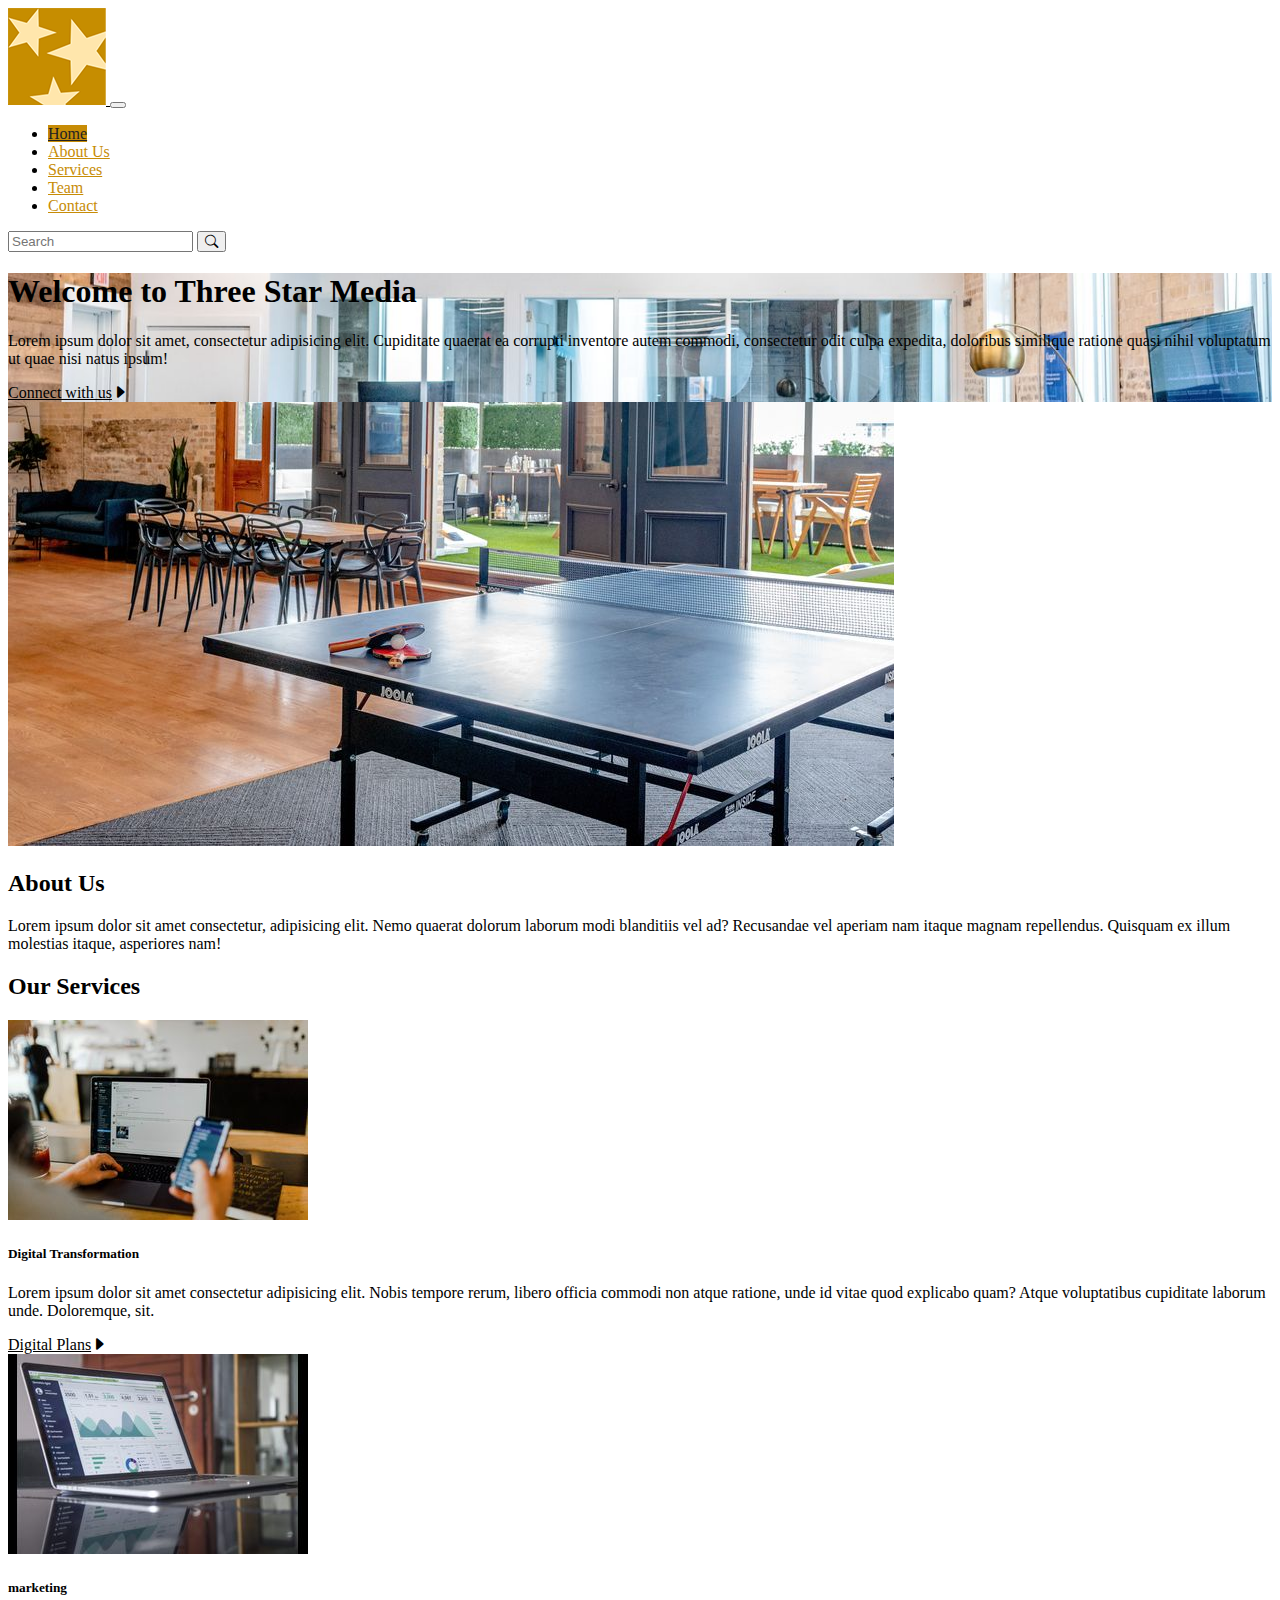
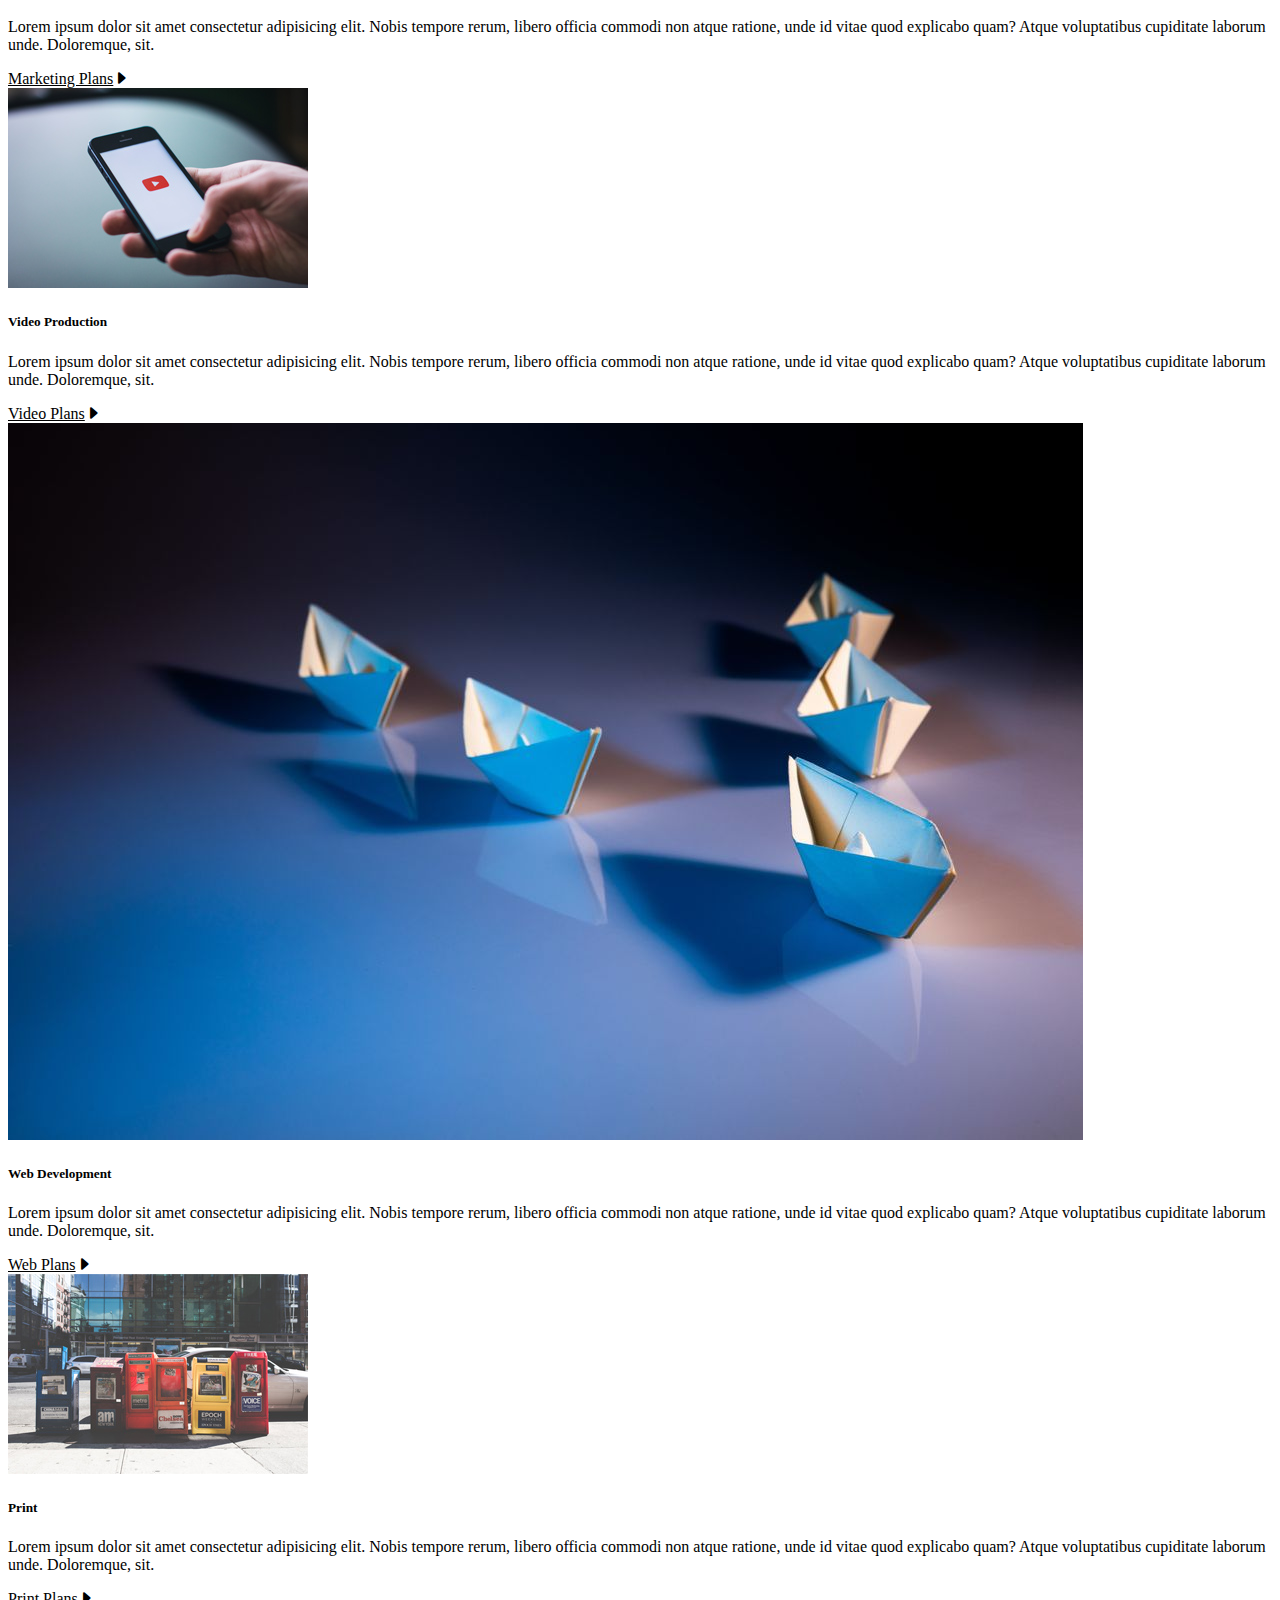
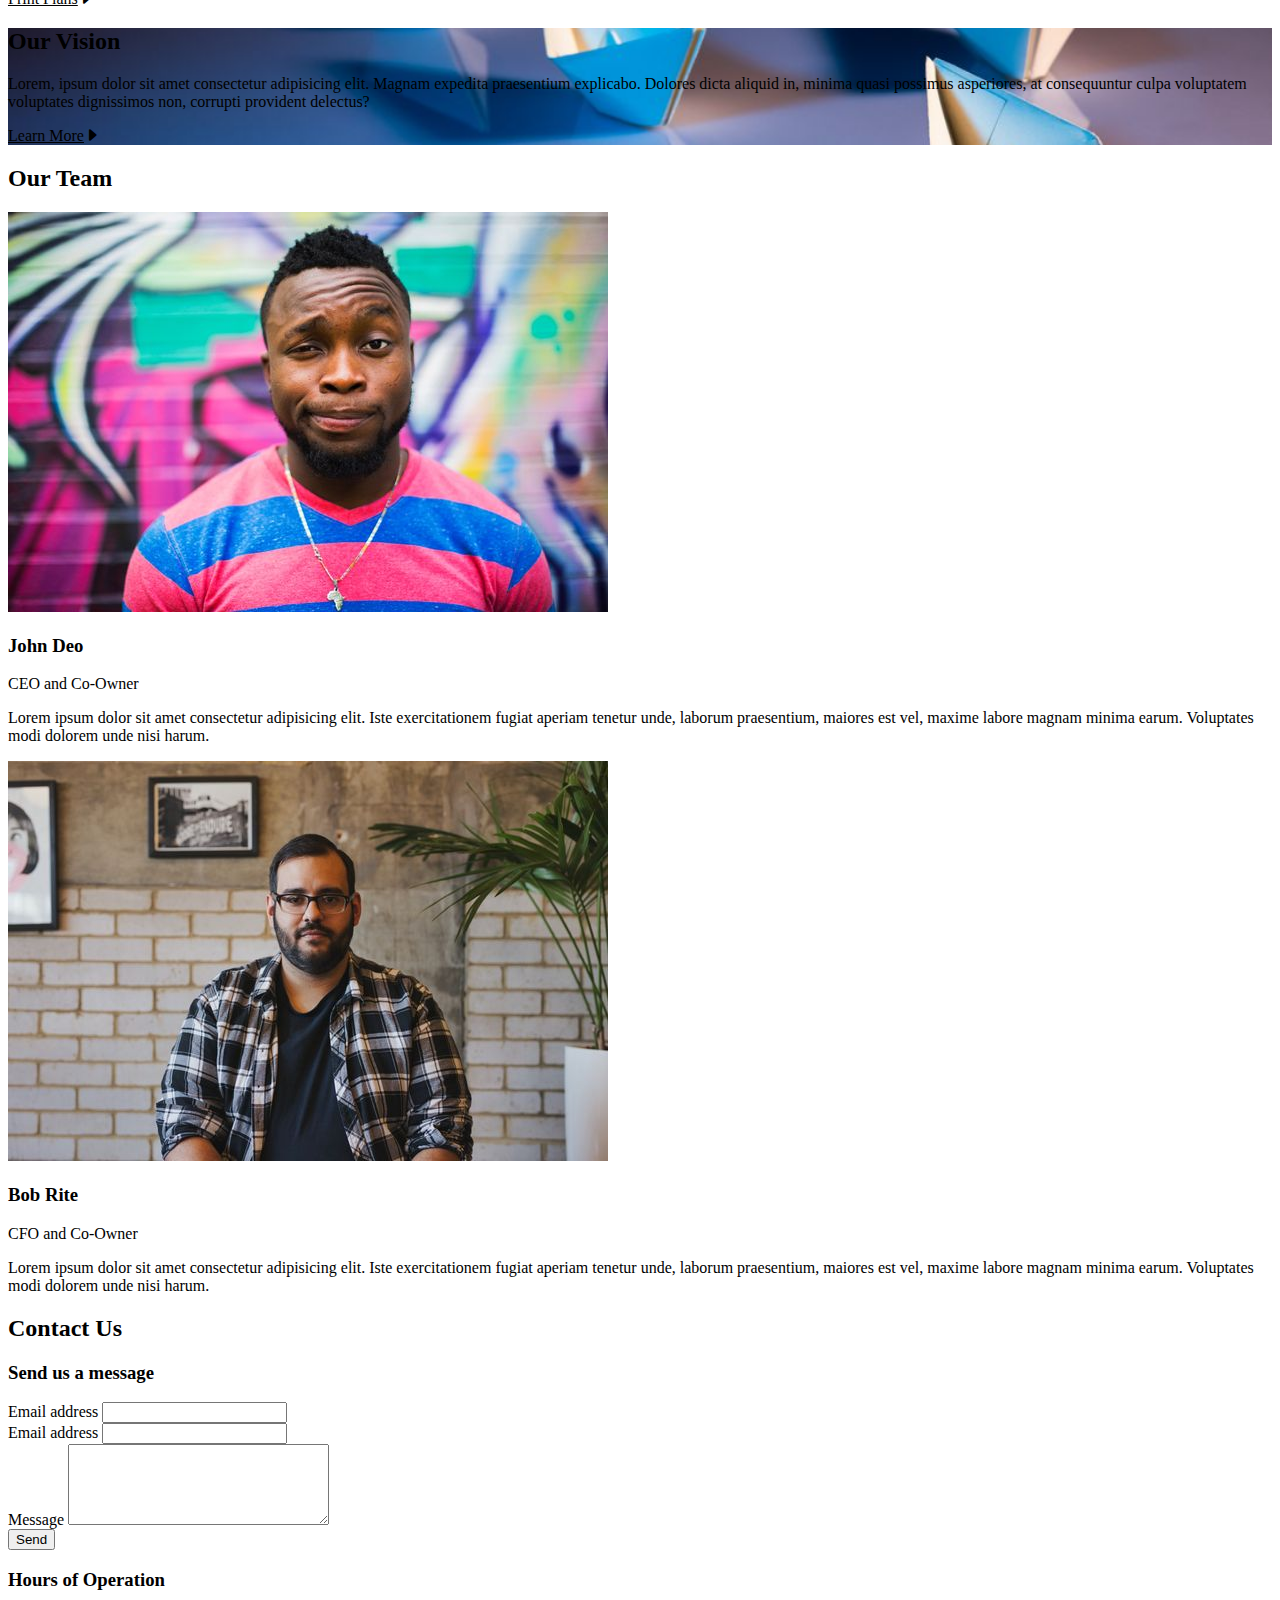
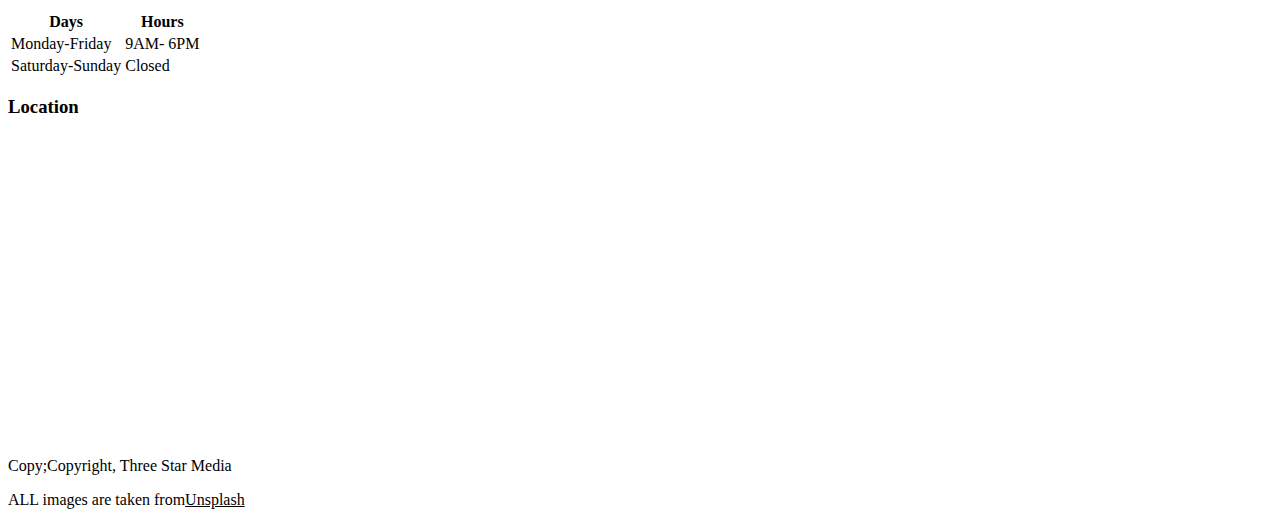
<file: three-star.html>
<!doctype html>
<html lang="en">
  <head>
    <meta charset="utf-8">
    <meta name="viewport" content="width=device-width, initial-scale=1">
    <title>three star media</title>
    <!-- bootstrap CSS -->
    <link href="https://cdn.jsdelivr.net/npm/bootstrap@5.2.3/dist/css/bootstrap.min.css" rel="stylesheet" integrity="sha384-rbsA2VBKQhggwzxH7pPCaAqO46MgnOM80zW1RWuH61DGLwZJEdK2Kadq2F9CUG65" crossorigin="anonymous">
    <!-- custom CSS -->
    <link rel="stylesheet" href="css/three-star.css">
    <!-- bootstrap icons -->
    <link rel="stylesheet" href="https://cdn.jsdelivr.net/npm/bootstrap-icons@1.10.2/font/bootstrap-icons.css">
  </head>
  <body>
    <header class="bg-dark">
        <nav class="navbar navbar-expand-md bg-dark navbar-dark">
            <div class="container-xl">
              <a class="navbar-brand" href="#">
                  <!-- website logo -->
                  <img src="images/logo.png" alt="Three Star Media Logo">
                  <!-- hamburger menu -->
              <button class="navbar-toggler" type="button" data-bs-toggle="collapse" data-bs-target="#navbarSupportedContent" aria-controls="navbarSupportedContent" aria-expanded="false" aria-label="Toggle navigation">
                <span class="navbar-toggler-icon"></span>
              </button>
              <div class="collapse navbar-collapse" id="navbarSupportedContent">
                <ul class="navbar-nav me-auto mb-2 mb-lg-0">
                  <li class="nav-item">
                    <a class="nav-link active" aria-current="page" href="#home">Home</a>
                  </li>
                  <li class="nav-item"> 
                    <a class="nav-link" href="#about">About Us</a>
                  </li>
                  <li class="nav-item">
                    <a class="nav-link" href="#services">Services</a>
                  </li>
                  <li class="nav-item">
                    <a class="nav-link" href="#team">Team</a>
                  </li>
                  <li class="nav-item">
                    <a class="nav-link" href="#contact">Contact</a>
                  </li>
                </ul>
                <form class="d-flex" role="search">
                  <input class="form-control me-2 rounded-0" type="search" placeholder="Search" aria-label="Search">
                  <button class="btn btn-outline-primary rounded-0" type="submit"><i class="bi bi-search"></i></button>
                </form>
              </div>   
              <!--  closes.collapes -->
            </div>  
            <!-- closes. container-xl -->
          </nav>
    </header>
    <main>
        <section class="banner py-5" id="home">
            <div class="container-xl banner-info bg-dark bg-opacity-75 text-light py-4">
                <h1 class="display-1">Welcome to Three Star Media</h1>
                <p>Lorem ipsum dolor sit amet, consectetur adipisicing elit. Cupiditate quaerat ea corrupti inventore autem commodi, consectetur odit culpa expedita, doloribus similique ratione quasi nihil voluptatum ut quae nisi natus ipsum!</p>
                <a href="#contact" class="btn btn-primary text-dark p-3 rounded-0">Connect with us<i class="bi bi-caret-right-fill"></i></a>
            </div>
        </section>
        <!-- about us section -->
        <section id="about" class="bg-secondary pg-2">
            <div class="row">
                <div class="col-sm">
                    <img src="images/about-us.jpg" alt="office ping-pong table" class="img-fluid">
                </div>
                 
                <div class="col-sm">
                    <h2 class="display-4">About Us</h2>
                    <p>Lorem ipsum dolor sit amet consectetur, adipisicing elit. Nemo quaerat dolorum laborum modi blanditiis vel ad? Recusandae vel aperiam nam itaque magnam repellendus. Quisquam ex illum molestias itaque, asperiores nam!</p>
                </div>
                <!-- closes. col-sm -->
            </div>
            <!-- closes. container-xl -->
        </section>
        <!-- closes about section -->
        <!--Services section  -->
        <section class="container-xl my-4" id="services">
            <h2 class="display-4">Our Services</h2>
        <div class="row g-2">
            <div class="col-md-6">
              <div class="card rounded-0 border-0 bg-secondary">
                <img src="images/digital.jpg" class="card-img-top rounded-0" alt="user on a smartphone">
                 <div class="card-body">
                  <h5 class="card-title">Digital Transformation</h5>
                  <p class="card-text">Lorem ipsum dolor sit amet consectetur adipisicing elit. Nobis tempore rerum, libero officia commodi non atque ratione, unde id vitae quod explicabo quam? Atque voluptatibus cupiditate laborum unde. Doloremque, sit.</p>
                  <a href="#" class="btn btn-dark text-light rounded-0 p-3 d-block">Digital Plans<i class="bi bi-caret-right-fill"></i></a>
                 </div><!--closes .card-body-->
              </div><!--closes .card--> 
            </div> <!--closes .col-md-->
            <div class="col-md-6">
                <div class="card rounded-0 border-0 bg-secondary">
                    <img src="images/marketing.jpg" class="card-img-top rounded-0" alt="laptop on top of a desk">
                     <div class="card-body">
                      <h5 class="card-title">marketing</h5>
                      <p class="card-text">Lorem ipsum dolor sit amet consectetur adipisicing elit. Nobis tempore rerum, libero officia commodi non atque ratione, unde id vitae quod explicabo quam? Atque voluptatibus cupiditate laborum unde. Doloremque, sit.</p>
                      <a href="#" class="btn btn-dark text-light rounded-0 p-3 d-block">Marketing Plans<i class="bi bi-caret-right-fill"></i></a>
                     </div><!--closes .card-body-->
                  </div><!--closes .card--> 
                </div><!--closes .col-md-->
            <div class="col-md-4">
                <div class="card rounded-0 border-0 bg-secondary">
                    <img src="images/video.jpg" class="card-img-top rounded-0" alt="YouTube on smart phone">
                     <div class="card-body">
                      <h5 class="card-title">Video Production</h5>
                      <p class="card-text">Lorem ipsum dolor sit amet consectetur adipisicing elit. Nobis tempore rerum, libero officia commodi non atque ratione, unde id vitae quod explicabo quam? Atque voluptatibus cupiditate laborum unde. Doloremque, sit.</p>
                      <a href="#" class="btn btn-dark text-light rounded-0 p-3 d-block">Video Plans<i class="bi bi-caret-right-fill"></i></a>
                     </div><!--closes .card-body-->
                  </div><!--closes .card--> 
                </div><!--closes .col-md-->
            <div class="col-md-4">
                <div class="card rounded-0 border-0 bg-secondary">
                    <img src="images/vision.jpg" class="card-img-top rounded-0" alt="laptop on top of a desk">
                     <div class="card-body">
                      <h5 class="card-title">Web Development</h5>
                      <p class="card-text">Lorem ipsum dolor sit amet consectetur adipisicing elit. Nobis tempore rerum, libero officia commodi non atque ratione, unde id vitae quod explicabo quam? Atque voluptatibus cupiditate laborum unde. Doloremque, sit.</p>
                      <a href="#" class="btn btn-dark text-light rounded-0 p-3 d-block">Web Plans<i class="bi bi-caret-right-fill"></i></a>
                     </div><!--closes .card-body-->
                  </div><!--closes .card--> 
                </div><!--closes .col-md-->
            <div class="col-md-4">
                <div class="card rounded-0 border-0 bg-secondary">
                    <img src="images/print.jpg" class="card-img-top rounded-0" alt="laptop on top of a desk">
                     <div class="card-body">
                      <h5 class="card-title">Print</h5>
                      <p class="card-text">Lorem ipsum dolor sit amet consectetur adipisicing elit. Nobis tempore rerum, libero officia commodi non atque ratione, unde id vitae quod explicabo quam? Atque voluptatibus cupiditate laborum unde. Doloremque, sit.</p>
                      <a href="#" class="btn btn-dark text-light rounded-0 p-3 d-block">Print Plans<i class="bi bi-caret-right-fill"></i></a>
                     </div><!--closes .card-body-->
                  </div><!--closes .card--> 
                </div><!--closes .col-md-->
        </div>
        </section>
        <!-- vision section -->
        <section class="vision bg-dark text-light">
            <div class="container-xl">
                <h2 class="display-4">Our Vision</h2>
                <p>Lorem, ipsum dolor sit amet consectetur adipisicing elit. Magnam expedita praesentium explicabo. Dolores dicta aliquid in, minima quasi possimus asperiores, at consequuntur culpa voluptatem voluptates dignissimos non, corrupti provident delectus?
                </p>
                <a href="#" class="btn btn-dark">Learn More<i class="bi bi-caret-right-fill"></i> </a>
            </div>
        </section>
         <!--our team section-->
        <section class="container-xl my-4" id="team">
            <h2 class="display-4">Our Team</h2>
            <div class="row row-cols-md-2 g-0">
                <div>
                    <img src="images/john.jpg" alt="image of John" class="img-fluid w-100">
                </div><!--closes image dive-->
                <div class="bg-secondary py-4 px-2">
                    <h3>John Deo</h3>
                    <p class="h6 border-bottom border-primary border-3">CEO and Co-Owner</p>
                    <p>Lorem ipsum dolor sit amet consectetur adipisicing elit. Iste exercitationem fugiat aperiam tenetur unde, laborum praesentium, maiores est vel, maxime labore magnam minima earum. Voluptates modi dolorem unde nisi harum.</p>
                </div> <!--closes infor div-->
            </div><!--closes row-->
            <div class="row row-cols-md-2 g-0">
                <div class="order-md-last mt-2 mt-md-0">
                    <img src="images/bob.jpg" alt="image of John" class="img-fluid w-100">
                </div><!--closes image dive-->
                <div class="bg-secondary py-4 px-2">
                    <h3>Bob Rite</h3>
                    <p class="h6 border-bottom border-primary border-3">CFO and Co-Owner</p>
                    <p>Lorem ipsum dolor sit amet consectetur adipisicing elit. Iste exercitationem fugiat aperiam tenetur unde, laborum praesentium, maiores est vel, maxime labore magnam minima earum. Voluptates modi dolorem unde nisi harum.</p>
                </div> <!--closes infor div-->
            </div><!--closes row-->
        </section>
        <!-- contact section -->
        <section class="container-xl my-4" id="contact">
            <h2 class="display-4">Contact Us</h2>
            <div class="row g-3">
                <div class="col-md-6">
                    <h3>Send us a message</h3>
                    <form>
                        <div class="mb-3">
                          <label for="fullname" class="form-label">Email address</label>
                          <input type="text" class="form-control rounded=0 border-dark" id="fullname" >
                        </div>
                        <div class="mb-3">
                            <label for="useremail" class="form-label">Email address</label>
                            <input type="email" class="form-control rounded=0 border-dark" id="useremail">
                        </div>
                        
                        <div class="mb-3">
                            <label for="message" class="form-label">Message</label>
                            <textarea class="form-control rounded=0 border-dark" name="message" id="message" cols="30" rows="5"></textarea>

                        </div>
                        <button type="submit" class="btn btn-primary rounded-0 btn-dark text-primary">Send</button>
                      </form>
                </div> <!--closes form div-->
                <div class="col-md-12 order-md-last">
                    <h3>Hours of Operation</h3>
                    <table class="table table-bordered border-dark">
                        <thead>
                            <tr class="bg-secondary text-center">
                                <th>Days</th>
                                <th>Hours</th>
                            </tr>
                        </thead>
                        <tbody>
                            <tr>
                                <td>Monday-Friday</td>
                                <td>9AM- 6PM</td>
                            </tr>
                            <tr>
                                <td>Saturday-Sunday</td>
                                <td>Closed</td>
                            </tr>
                        </tbody> 
                    </table>
                </div><!--close hours div-->
                <div class="col-md-6">
                    <h3>Location</h3>
                    <iframe src="https://www.google.com/maps/embed?pb=!1m18!1m12!1m3!1d2804.0163619127948!2d-75.75908204905568!3d45.34848197899718!2m3!1f0!2f0!3f0!3m2!1i1024!2i768!4f13.1!3m3!1m2!1s0x4cce0718cd0d3b99%3A0xe72045c85b5a0ce6!2sAlgonquin%20College%20%2F%20College!5e0!3m2!1szh-CN!2sca!4v1671045017171!5m2!1szh-CN!2sca" width="" height="300" style="border:0;" allowfullscreen="" loading="lazy" referrerpolicy="no-referrer-when-downgrade" class="w-100"></iframe>
                </div><!--closes map div-->
            </div>
        </section>
    </main>
    <footer class="bg-dark text-primary py-4">
        <div class="container-xl">
            <p>Copy;Copyright, Three Star Media</p>
            <p>ALL images are taken from<a href="http://unsplash.com/explore" target="_blank">Unsplash</a></p>
        </div>
    </footer>
    <!-- bootstrap js -->
    <script src="https://cdn.jsdelivr.net/npm/bootstrap@5.2.3/dist/js/bootstrap.bundle.min.js" integrity="sha384-kenU1KFdBIe4zVF0s0G1M5b4hcpxyD9F7jL+jjXkk+Q2h455rYXK/7HAuoJl+0I4" crossorigin="anonymous"></script>
  </body>
</html>
</file>
<file: css/three-star.css>
:root{
    --bs-primary:#C78C06;
    --ba-primary-rgb:199,140,6;
    --bs-secondary:#ffe6ac;
    --bs-secondary-rgb:255,230,172;
    --bs-dark:#222;
    --bs-dark-rgb:34,34,34;
    --bs-blue:#c78c06;
}
/* x-x-x-x top nav x-x-x-x */

.navbar-nav .nav-link,
.navbar-nav .nav-link:link,
.navbar-nav .nav-link:visited{
    color:var(--bs-primary);
}

.navbar-nav .nav-link:hover,
.navbar-nav .nav-link:focus,
.navbar-nav .nav-link.active{
    background-color:var(--bs-primary) ;
    color:var(--bs-dark);
}

/* navigation form */
.btn-primary {
    --bs-btn-bg: var(--bs-primary);
    --bs-btn-border-color:  var(--bs-primary);
    --bs-btn-hover-bg:  var(--bs-primary);
    --bs-btn-hover-border-color:  var(--bs-primary);
    --bs-btn-active-bg:  var(--bs-primary);
    --bs-btn-disabled-bg: var(--bs-primary);
    --bs-btn-disabled-border-color: var(--bs-primary);
}


/* x-x-x-x banner x-x-x-x- */
.banner{
    background: var(--bs-dark) url(../images/main-banner.jpg) no-repeat center;
    background-size:cover;}


/* vision session */
.vision{
    background: var(--bs-dark) url(../images/vision.jpg) no-repeat center;
    background-size:cover;
}
 
/* x-x-x-x defaults x-x-x-x- */
a{
    color:inherit;
}
</file>
